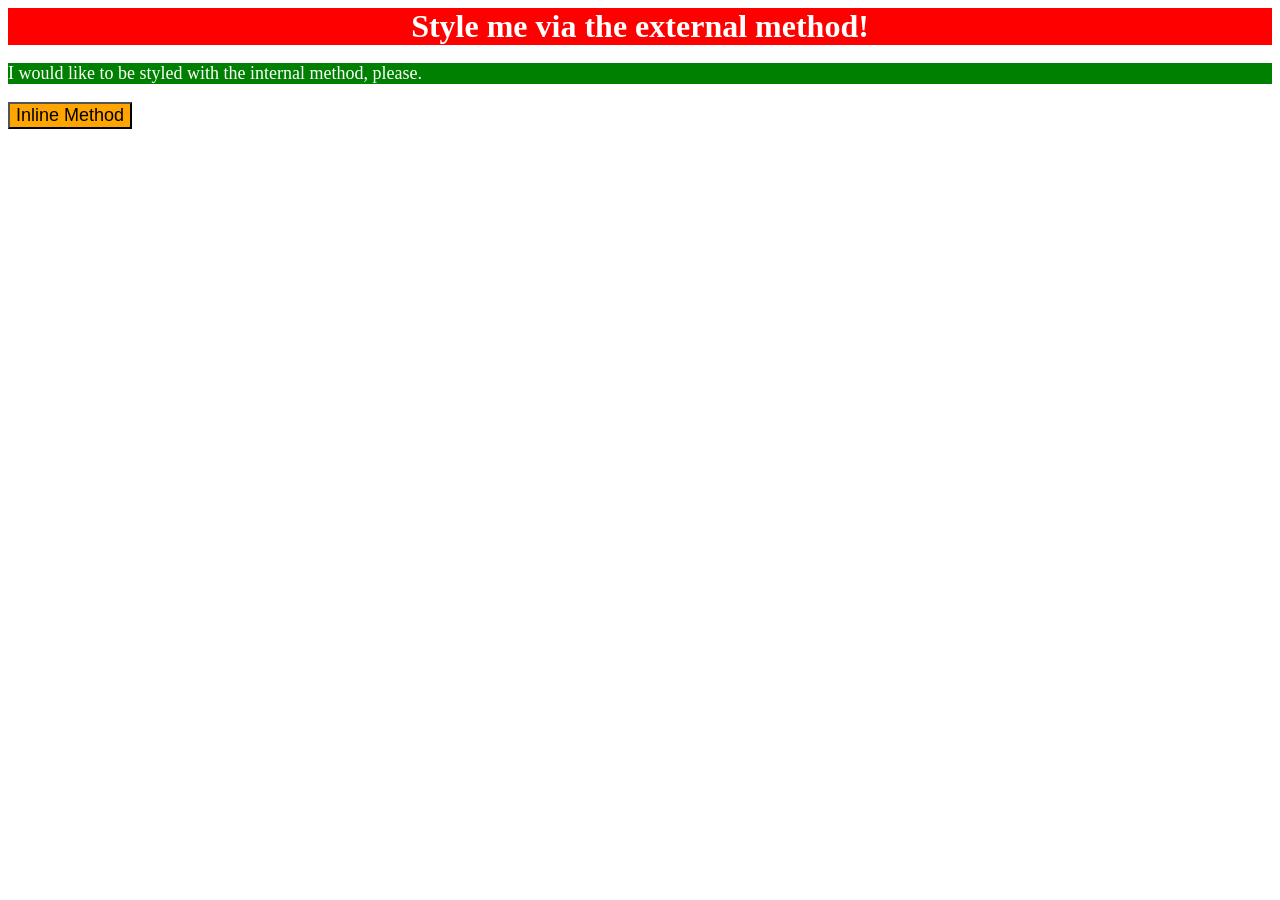
<file: foundations/intro-to-css/01-css-methods/index.html>
<!DOCTYPE html>
<html lang="en">
  <head>
    <meta charset="UTF-8">
    <meta http-equiv="X-UA-Compatible" content="IE=edge">
    <meta name="viewport" content="width=device-width, initial-scale=1.0">
    <link rel="stylesheet" href ="style.css">
    <title>Methods for Adding CSS</title>
    <style>
      p {
        background-color: green;
        color: white;
        font-size: 18px;
      }
    </style>
  </head>
  <body>
    <div>Style me via the external method!</div>
    <p>I would like to be styled with the internal method, please.</p>
    <button style ="background-color: orange; font-size: 18px;">Inline Method</button>
  </body>
</html>
</file>
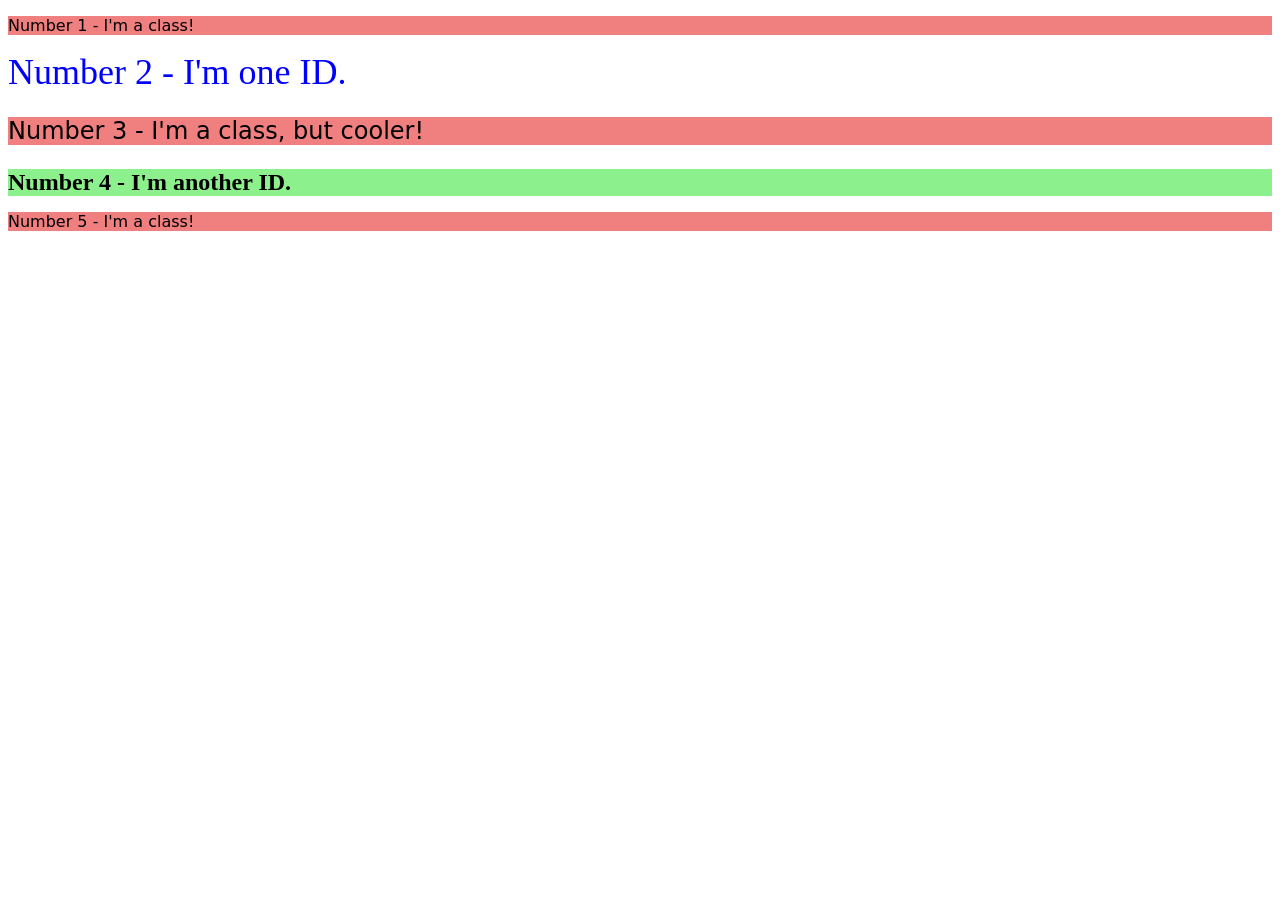
<file: foundations/intro-to-css/02-class-id-selectors/index.html>
<!DOCTYPE html>
<html lang="en">
  <head>
    <meta charset="UTF-8">
    <meta http-equiv="X-UA-Compatible" content="IE=edge">
    <meta name="viewport" content="width=device-width, initial-scale=1.0">
    <title>Class and ID Selectors</title>
    <link rel="stylesheet" href="style.css">
  </head>
  <body>
    <p  class="odd-number">Number 1 - I'm a class!</p>
    <div id="second-element">Number 2 - I'm one ID.</div>
    <p  class="odd-number font-adjust">Number 3 - I'm a class, but cooler!</p>
    <div id="fourth-element" class="font-adjust">Number 4 - I'm another ID.</div>
    <p class="odd-number">Number 5 - I'm a class!</p>
  </body>
</html>
</file>
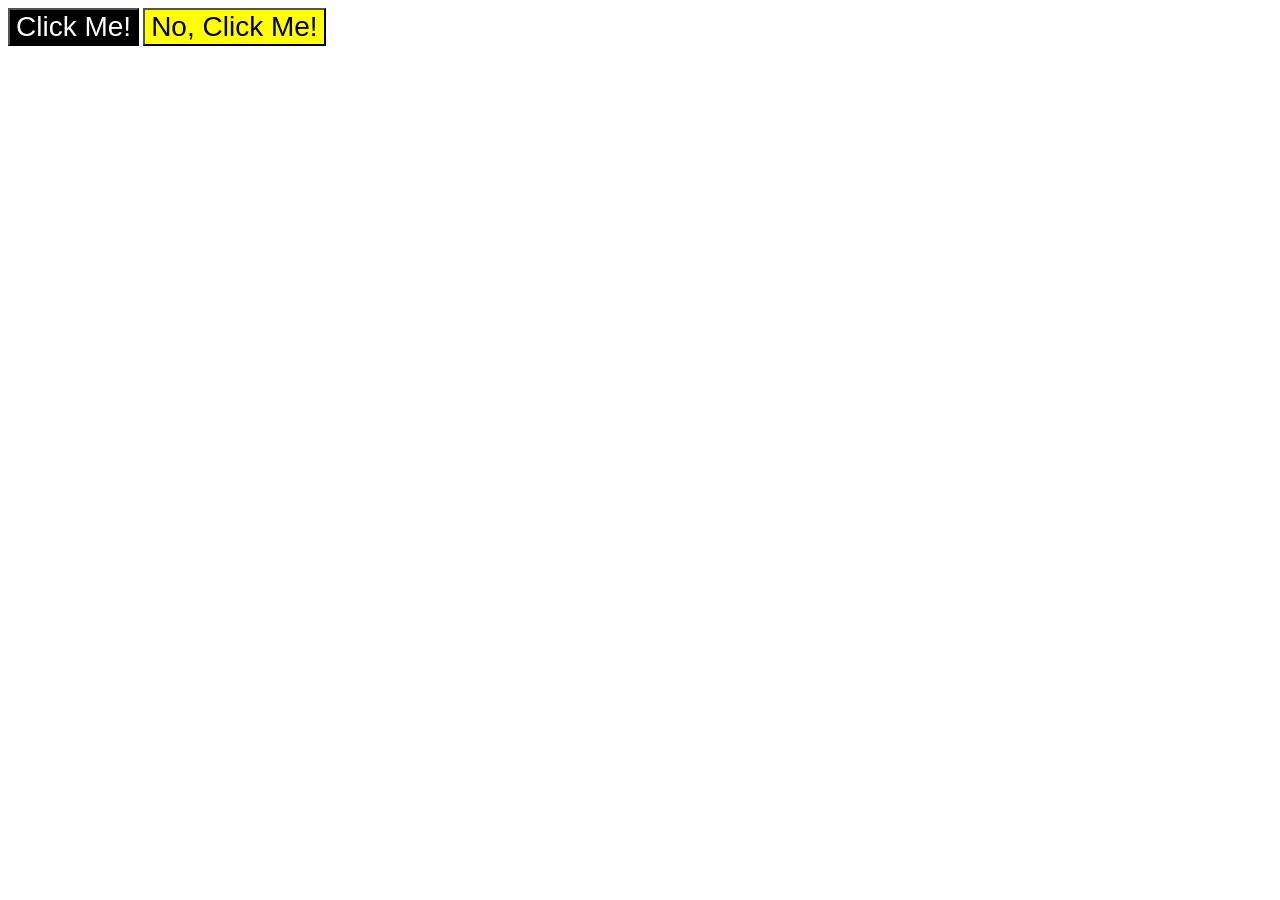
<file: foundations/intro-to-css/03-grouping-selectors/index.html>
<!DOCTYPE html>
<html lang="en">
  <head>
    <meta charset="UTF-8">
    <meta http-equiv="X-UA-Compatible" content="IE=edge">
    <meta name="viewport" content="width=device-width, initial-scale=1.0">
    <title>Grouping Selectors</title>
    <link rel="stylesheet" href="style.css">
  </head>
  <body>
    <button class="button first-button">Click Me!</button>
    <button class="button second-button">No, Click Me!</button>
  </body>
</html>
</file>
<file: foundations/intro-to-css/01-css-methods/style.css>
div {
    background-color: red;
    color: white;
    font-size: 32px;
   text-align: center;
   font-weight: bold;
}
</file>
<file: foundations/intro-to-css/02-class-id-selectors/style.css>
/* Add CSS Styling */
.odd-number {
    background-color: rgb(240, 128, 128);
    font-family: Verdana, "DejaVu Sans", sans-serif;
}

#second-element {
    color: blue;
    font-size: 36px;
}

.font-adjust {
    font-size: 24px;
}
#fourth-element {
    background-color: rgb(140, 240, 140);
    font-weight: bold;
}
</file>
<file: foundations/intro-to-css/03-grouping-selectors/style.css>
/* Add CSS Styling */
.button {
    font-size: 28px;
    font-family: "Helvetica", "Times New Roman", sans-serif;
}

.first-button {
    background-color: black;
    color: white;
}
.second-button {
    background-color: yellow;
   
}
</file>
